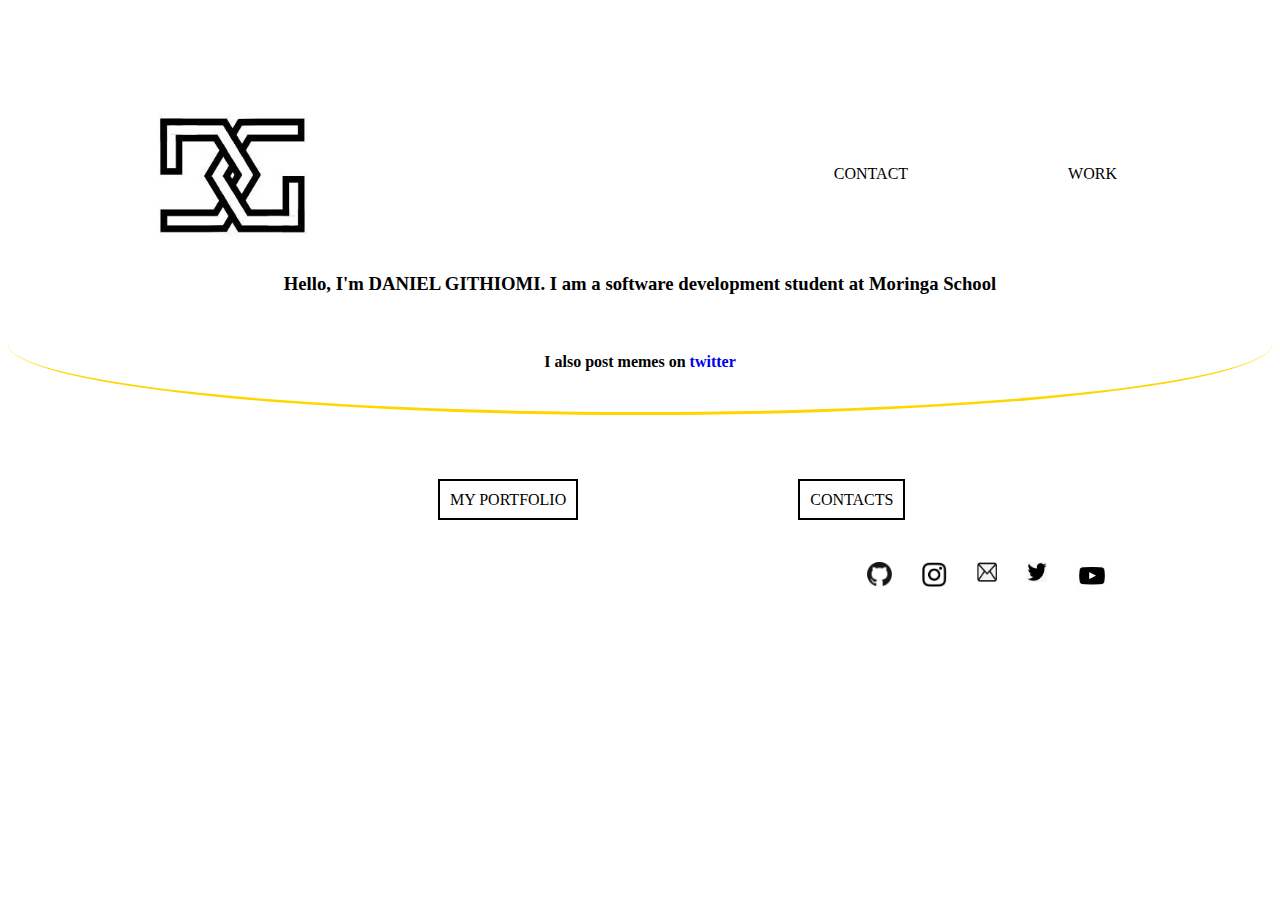
<file: index.html>
<!DOCTYPE html>
<html>
<head>

	<link rel="icon" type="image/png" href="img/dg.jpg"/>
	<title>DHOSIO PORTFOLIO</title>
	<link rel="stylesheet" type="text/css" href="ip1.css">

		<div class="nav">
			<img src="img/dg.jpg" width="150px" height="150px"/>
			<a href="https://github.com/githiomi">WORK</a>
			<a href="file:///home/dhosio/Desktop/Moringa/Week-1/Week-1-IP/contacts.html">CONTACT</a>
		</div>

</head>

<body>
	<div class="info">
		<p> <h3>Hello, I'm DANIEL GITHIOMI. I am a software development student at Moringa School</h3></p>
			 <br> 
		<p> <h4> I also post memes on <a href="https://www.twitter.com">twitter</a> </h4> </p>
	</div>

	<div class="buttons">
		<ol>
			<li><a href="file:///home/dhosio/Desktop/Moringa/Week-1/Week-1-IP/portfolio.html" id="portfolio"> MY PORTFOLIO </a></li>
			<li><a href="file:///home/dhosio/Desktop/Moringa/Week-1/Week-1-IP/contacts.html" id="contacts"> CONTACTS </a></li>
		</ol>
	</div>

	<div class="footer">
		<ul>
			<li><a href="https://youtube.com"><img src="img/yt.png" width="30px" height="30px"></a></li>
			<li><a href="https://twitter.com/"><img src="img/tw.png" width="20px" height="20px"></a></li>
			<li><a href="https://gmail.com"><img src="img/mail.jpg" width="20px" height="20px"></a></li>
			<li><a href="https://instagram.com"><img src="img/ig.jpg" width="25px" height="25px"></a></li>
			<li><a href="https://github.com"><img src="img/git.png" width="25px" height="25px"></a></li>
		</ul>
	</div>
</body>

</html>
</file>
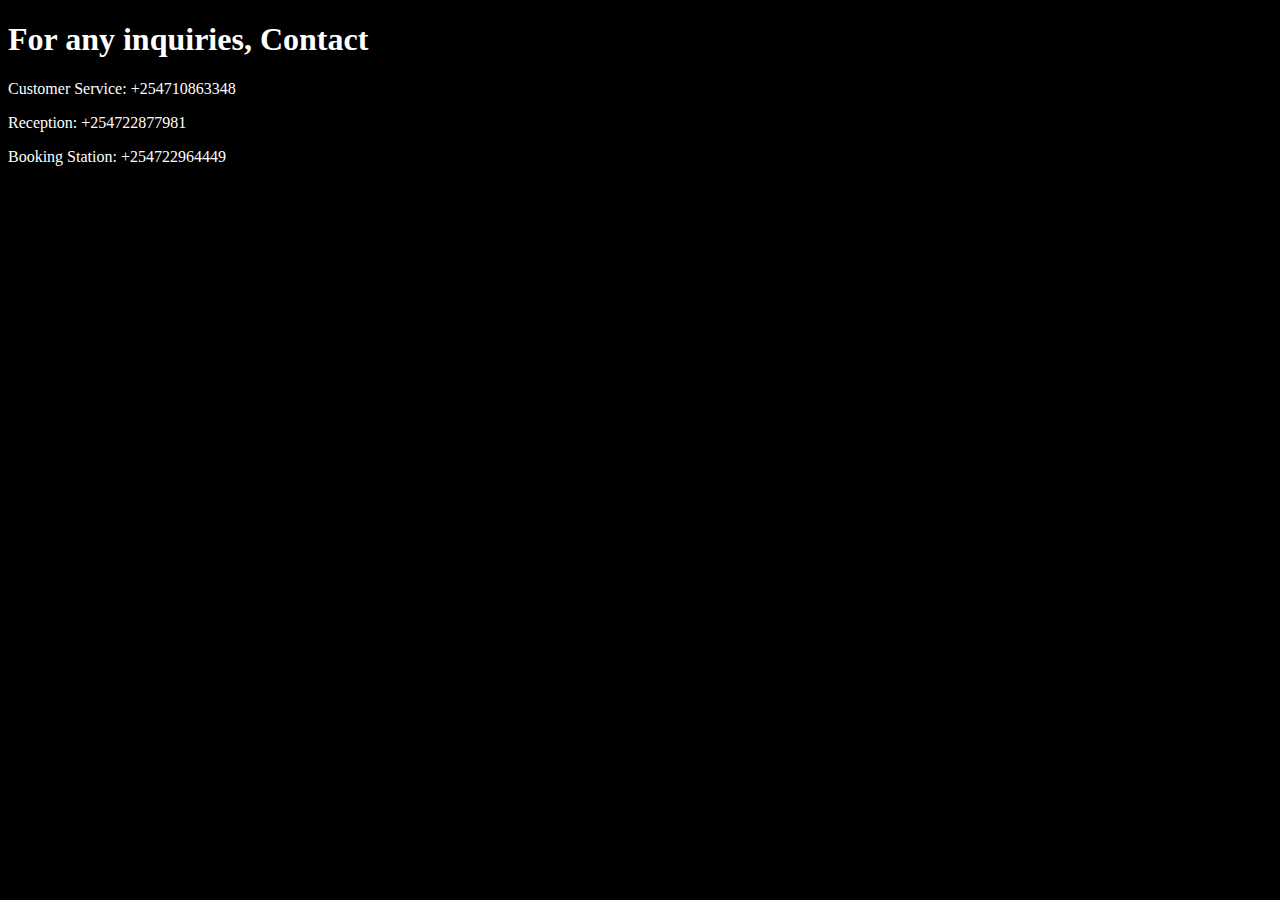
<file: contacts.html>
<!DOCTYPE html>
<html>
    <head>
        <title>Contact Information</title>
    </head>
    <body style="background-color: black; color: white;">
        <h1>For any inquiries, Contact</h1>
        <p>Customer Service: +254710863348</p>
        <p>Reception: +254722877981</p>
        <p>Booking Station: +254722964449</p>
    </body>
</html>
</file>
<file: ip1.css>
*{
}

body{
}

.nav{
	margin-top: 100px;
}

.nav img{
	margin-left: 150px;
}

.nav a{
	list-style-type: none;
	text-decoration: none;
	color: black;
	float: right;
	padding: 5px;
	margin-top: 60px;
	margin-right: 150px;
}

.info{
	text-align: center;
	color: black;
	padding-bottom: 20px;
	border-bottom: 3px solid gold;
	border-radius: 85%;
}

.info h4 a{
	text-decoration: none;
}

.buttons{
	padding: 50px;
	margin-left: 330px;
	list-style-type: none;
}

.buttons ol{
	text-decoration: none;
	list-style-type: none;
}

.buttons ol li{
	float: left;
	text-align: center;
	padding: 10px;
	margin-right: 200px;
}

#portfolio{
	border: 2px solid black;
	color: black;
	padding: 10px;
}

	#portfolio:hover{
	border: 2px solid black;
	border-radius: 4px;
	background-color: black;
	color: white;
	padding: 10px;
	transition: background-color 0.5s ease-in;
	}

#contacts{
	border: 2px solid black;
	color: black;
	padding: 10px;
}

	#contacts:hover{
	border: 2px solid black;
	border-radius: 4px;
	background-color: black;
	color: white;
	padding: 10px;
	transition: background-color 0.5s ease-in;
	}

ol li a{
	text-decoration: none;
	list-style-type: none;
	color: grey;
}

.footer{
	margin-right: 150px;
}

.footer li{
	list-style-type: none;
	padding: 5px;
	margin: 10px;
	float: right;
}
</file>
